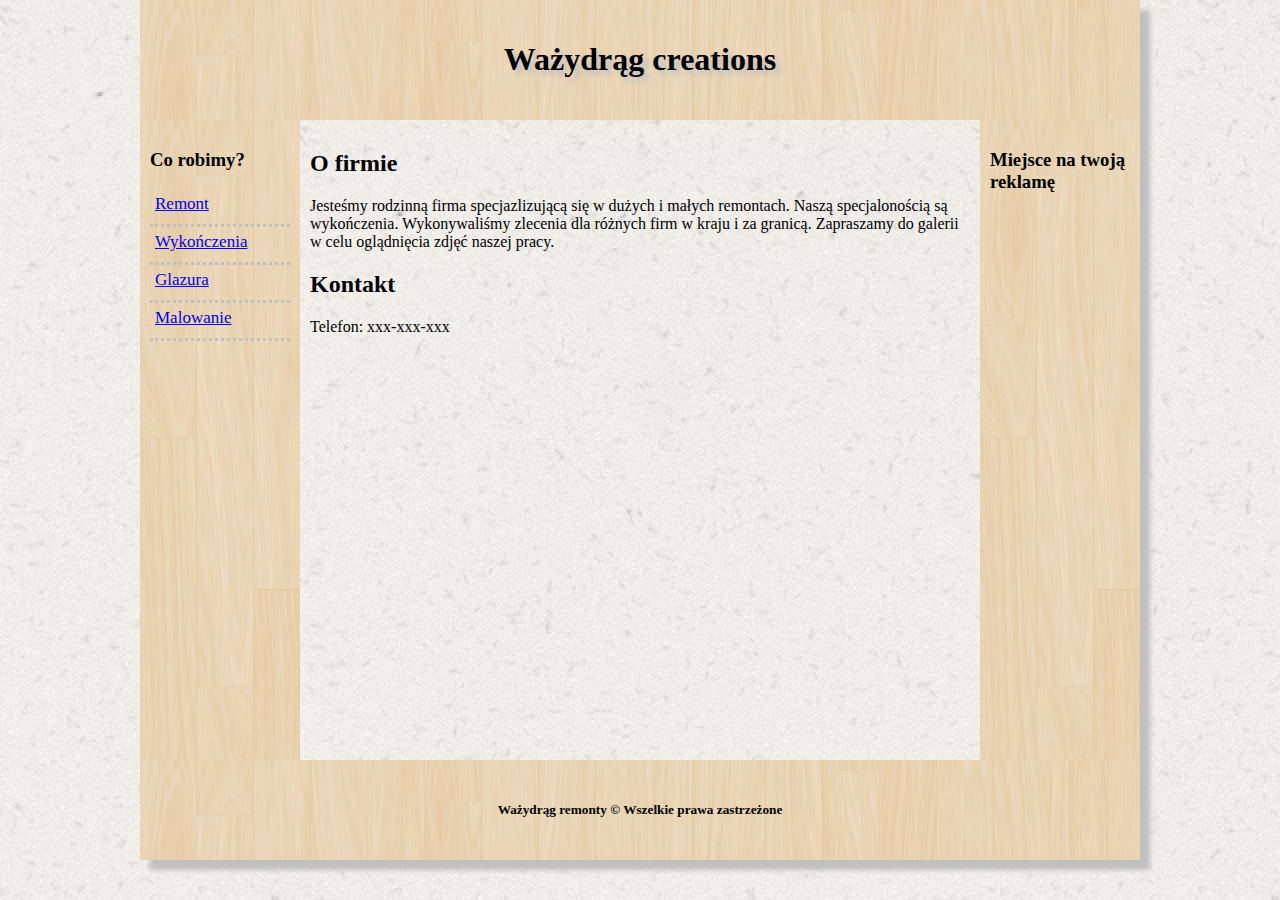
<file: index.html>
<!DOCTYPE HTMl>
<html lang="pl">
<head>
	<meta charset="utf-8"/>
	<title>Ważydrąg creations</title>
	<meta name="description" content="Usługi budowlane, remontowe, wykończeniowe"/>
	<meta name="keywords" content="budowlanka, remont, wykończenia, regipsy, tynki, malowanie, Brzesko, Kraków, Wieliczka"/>
	<meta http-equiv="X-UA-Compatible" content="IE=edge,chrome=1"/>
	<link rel="stylesheet" href="style.css" type="text/css"/>
</head>

<body>

<div id="container">
		<div id="logo">
		<h1>Ważydrąg creations</h1>
		</div>
		<div id="nav">
			
				<h3>Co robimy?</h3>
				<div class="option"><a href="remont.html">Remont</a></div>
				<div class="option"><a href="wykonczenia.html">Wykończenia</a></div>
				<div class="option"><a href="glazura.html">Glazura</a></div>
				<div class="option"><a href="malowanie.html">Malowanie</a></div>
				<div style="clear:both;"></div>
		
		
		</div>
	
		<div id="content">
		<h2>O firmie</h2>
		Jesteśmy rodzinną firma specjazlizującą się w dużych i małych remontach. Naszą specjalonością są wykończenia. Wykonywaliśmy zlecenia dla różnych firm w kraju i za granicą. Zapraszamy do galerii w celu oglądnięcia zdjęć naszej pracy.
		<h2>Kontakt</h2>
		Telefon:
		xxx-xxx-xxx 
		</div>
		<div id="ad">
			<h3>Miejsce na twoją reklamę</h3>
		</div>
		<div id="footer">
		<h5>Ważydrąg remonty &copy; Wszelkie prawa zastrzeżone</h5>
		</div>
	
	
		
</div>


</body>

</html>
</file>
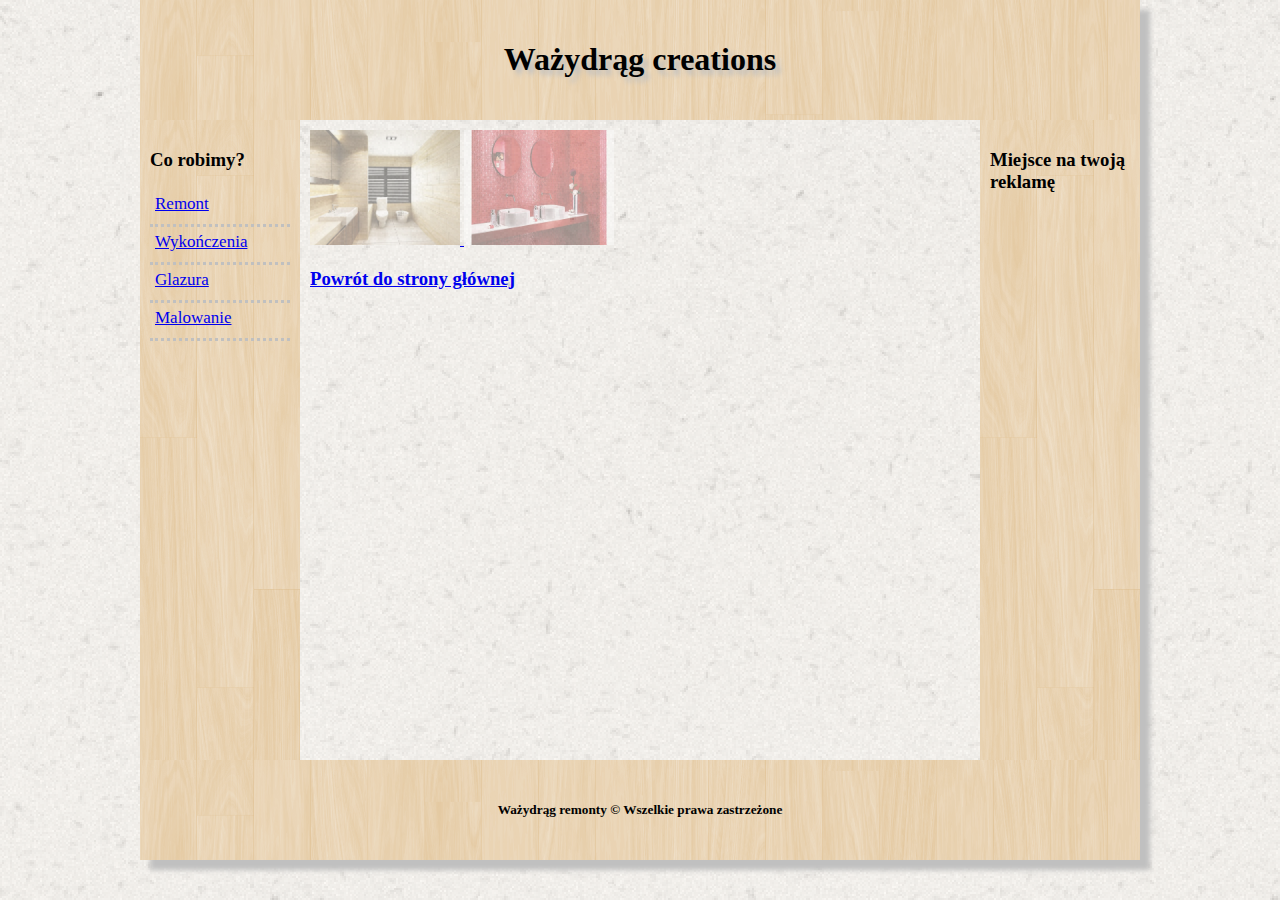
<file: glazura.html>
<!DOCTYPE HTMl>
<html lang="pl">
<head>
	<meta charset="utf-8"/>
	<title>Ważydrąg creations</title>
	<meta name="description" content="Usługi budowlane, remontowe, wykończeniowe"/>
	<meta name="keywords" content="budowlanka, remont, wykończenia, regipsy, tynki, malowanie, Brzesko, Kraków, Wieliczka"/>
	<meta http-equiv="X-UA-Compatible" content="IE=edge,chrome=1"/>
	<link rel="stylesheet" href="style.css" type="text/css"/>
</head>

<body>
	<div id="container">
		<div id="logo">
		<h1>Ważydrąg creations</h1>
		</div>
		<div id="nav">
		
		<h3>Co robimy?</h3>
				<div class="option"><a href="remont.html">Remont</a></div>
				<div class="option"><a href="wykonczenia.html">Wykończenia</a></div>
				<div class="option"><a href="glazura.html">Glazura</a></div>
				<div class="option"><a href="malowanie.html">Malowanie</a></div>
				<div style="clear:both;"></div>
		</div>
		
		<div id="content">
			<div class="img">
				<a href="glazura1.jpg">
				<img src="glazura1.jpg" width="150" height="115" alt="klematis">
				</a>
				<a href="glazura2.jpg">
				<img src="glazura2.jpg" width="150" height="115" alt="klematis">
				</a>
				</div>
		<h3><a href="index.html">Powrót do strony głównej</a></h3>
		</div>
		<div id="ad">
			<h3>Miejsce na twoją reklamę</h3>
		</div>
		<div id="footer">
		<h5>Ważydrąg remonty &copy; Wszelkie prawa zastrzeżone</h5>
		</div>
	
	
		
	</div>


</body>

</html>
</file>
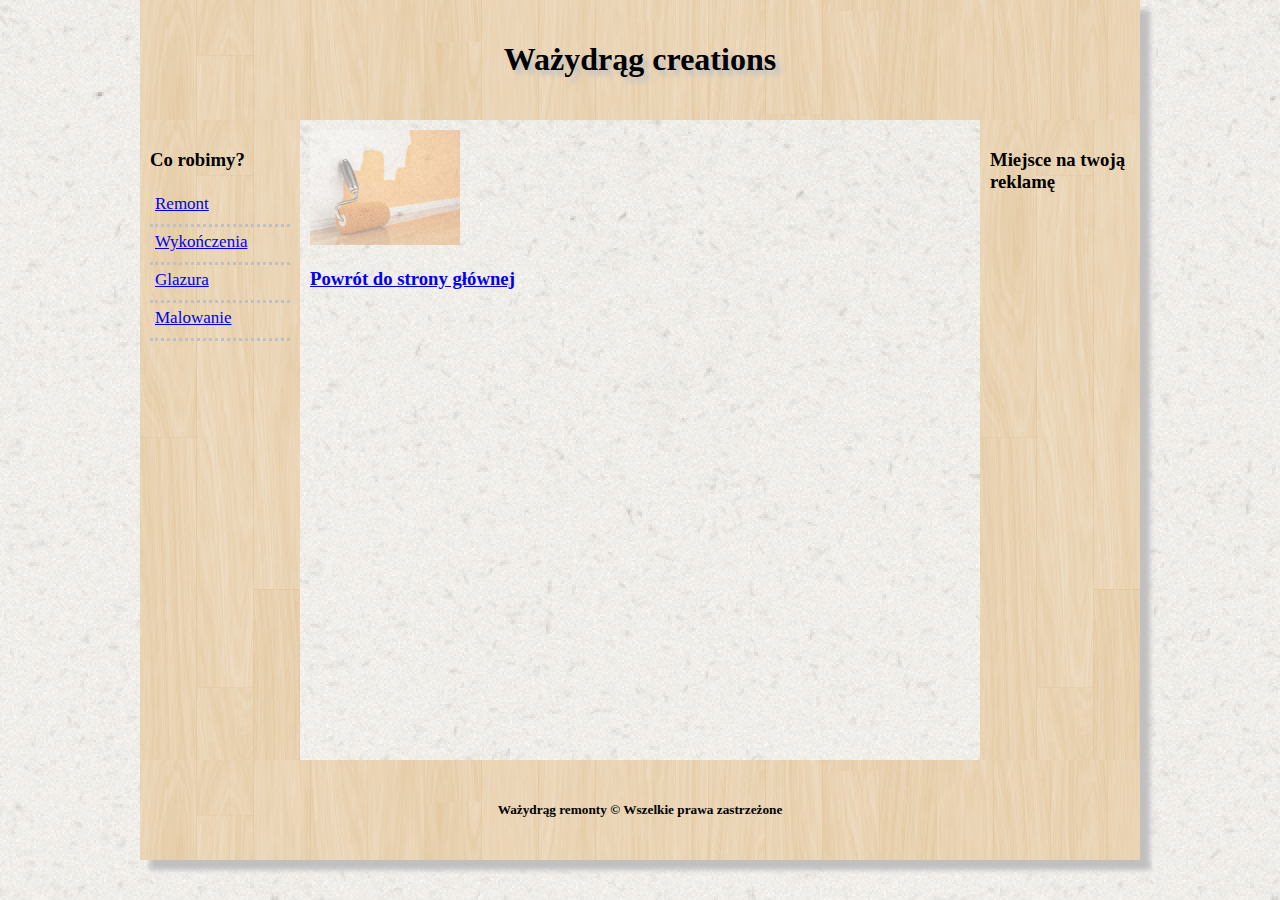
<file: malowanie.html>
<!DOCTYPE HTMl>
<html lang="pl">
<head>
	<meta charset="utf-8"/>
	<title>Ważydrąg creations</title>
	<meta name="description" content="Usługi budowlane, remontowe, wykończeniowe"/>
	<meta name="keywords" content="budowlanka, remont, wykończenia, regipsy, tynki, malowanie, Brzesko, Kraków, Wieliczka"/>
	<meta http-equiv="X-UA-Compatible" content="IE=edge,chrome=1"/>
	<link rel="stylesheet" href="style.css" type="text/css"/>
</head>

<body>
	<div id="container">
		<div id="logo">
		<h1>Ważydrąg creations</h1>
		</div>
		<div id="nav">
		
		<h3>Co robimy?</h3>
				<div class="option"><a href="remont.html">Remont</a></div>
				<div class="option"><a href="wykonczenia.html">Wykończenia</a></div>
				<div class="option"><a href="glazura.html">Glazura</a></div>
				<div class="option"><a href="malowanie.html">Malowanie</a></div>
				<div style="clear:both;"></div>
		</div>
	
		<div id="content">
			<div class="img">
				<a href="malowanie.jpg">
				<img src="malowanie.jpg" width="150" height="115" alt="klematis">
				</a>
			</div>
		<h3><a href="index.html">Powrót do strony głównej</a></h3>
		</div>
		<div id="ad">
			<h3>Miejsce na twoją reklamę</h3>
		</div>
		<div id="footer">
		<h5>Ważydrąg remonty &copy; Wszelkie prawa zastrzeżone</h5>
		</div>
	
	
		
	</div>


</body>

</html>
</file>
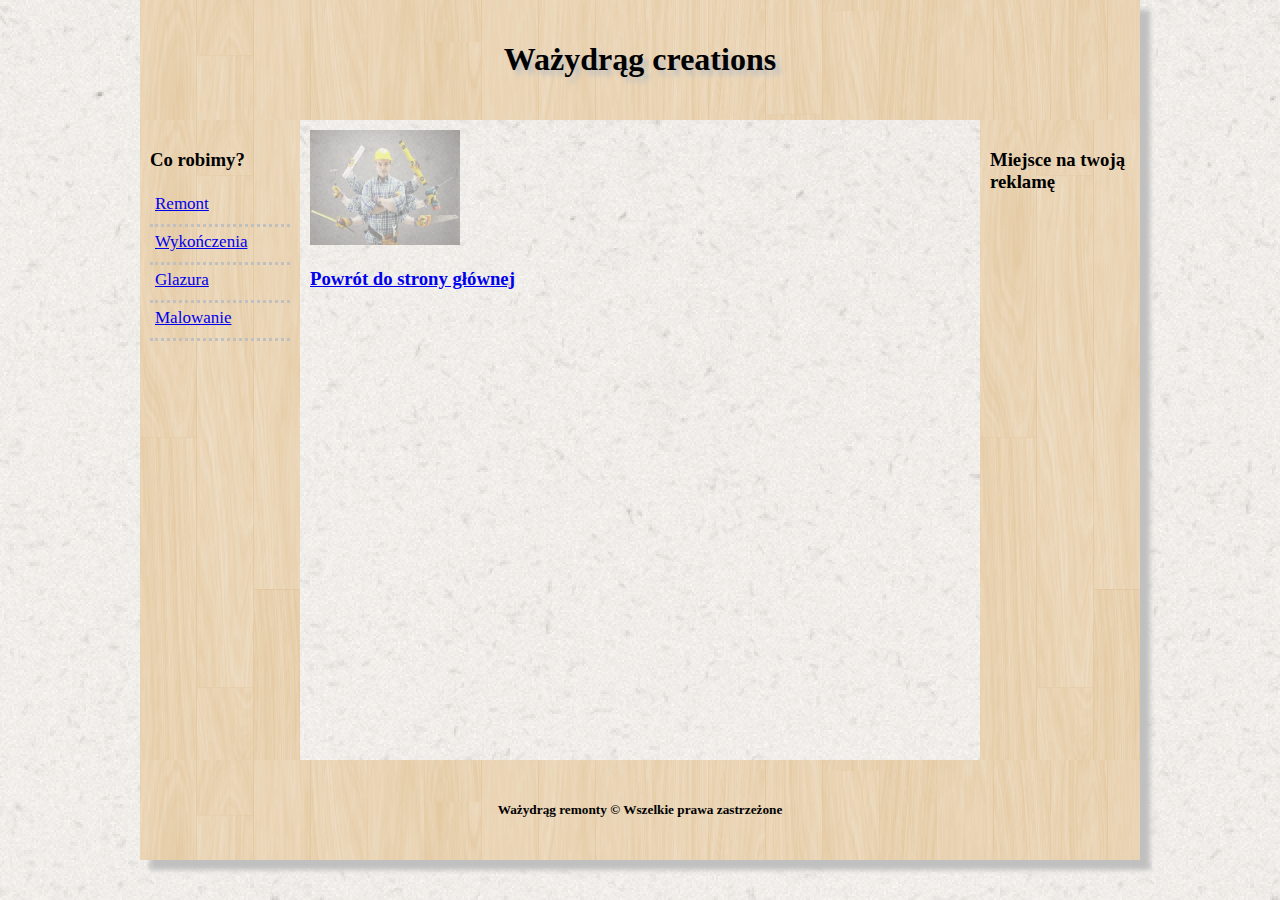
<file: remont.html>
<!DOCTYPE HTMl>
<html lang="pl">
<head>
	<meta charset="utf-8"/>
	<title>Ważydrąg creations</title>
	<meta name="description" content="Usługi budowlane, remontowe, wykończeniowe"/>
	<meta name="keywords" content="budowlanka, remont, wykończenia, regipsy, tynki, malowanie, Brzesko, Kraków, Wieliczka"/>
	<meta http-equiv="X-UA-Compatible" content="IE=edge,chrome=1"/>
	<link rel="stylesheet" href="style.css" type="text/css"/>
</head>

<body>
	<div id="container">
		<div id="logo">
		<h1>Ważydrąg creations</h1>
		</div>
		<div id="nav">

		<h3>Co robimy?</h3>
			
				<div class="option"><a href="remont.html">Remont</a></div>
				<div class="option"><a href="wykonczenia.html">Wykończenia</a></div>
				<div class="option"><a href="glazura.html">Glazura</a></div>
				<div class="option"><a href="malowanie.html">Malowanie</a></div>
				<div style="clear:both;"></div>
			
		</div>
	
		<div id="content">
			<div class="img">
				<a href="remont.jpg">
				<img src="remont.jpg" width="150" height="115" alt="klematis">
				</a>
			</div>
		<h3><a href="index.html">Powrót do strony głównej</a></h3>
		</div>
		<div id="ad">
			<h3>Miejsce na twoją reklamę</h3>
		</div>
		<div id="footer">
		<h5>Ważydrąg remonty &copy; Wszelkie prawa zastrzeżone</h5>
		</div>
	
	
		
	</div>


</body>

</html>
</file>
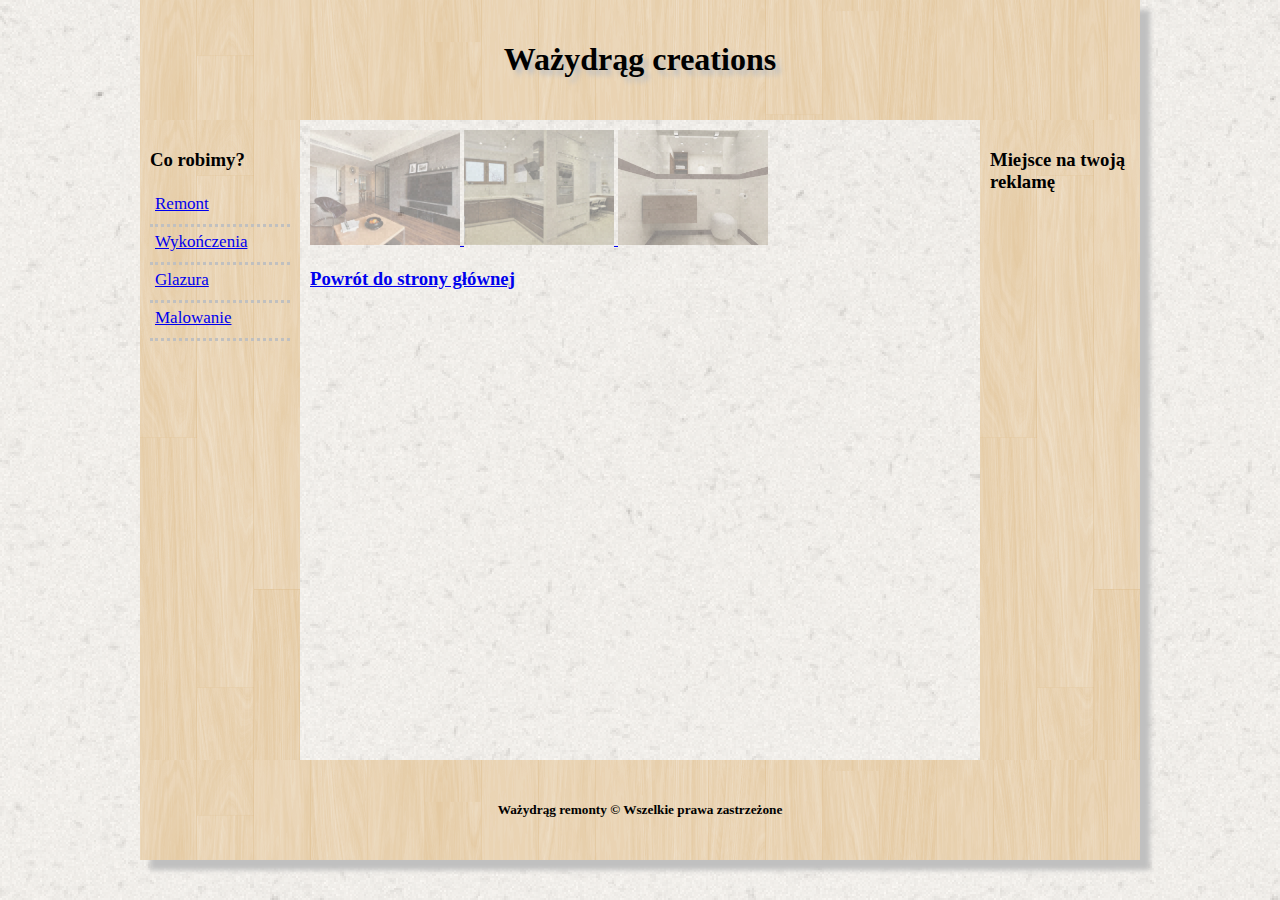
<file: wykonczenia.html>
<!DOCTYPE HTMl>
<html lang="pl">
<head>
	<meta charset="utf-8"/>
	<title>Ważydrąg creations</title>
	<meta name="description" content="Usługi budowlane, remontowe, wykończeniowe"/>
	<meta name="keywords" content="budowlanka, remont, wykończenia, regipsy, tynki, malowanie, Brzesko, Kraków, Wieliczka"/>
	<meta http-equiv="X-UA-Compatible" content="IE=edge,chrome=1"/>
	<link rel="stylesheet" href="style.css" type="text/css"/>
</head>

<body>
	<div id="container">
		<div id="logo">
		<h1>Ważydrąg creations</h1>
		</div>
		<div id="nav">
		
		<h3>Co robimy?</h3>
				<div class="option"><a href="remont.html">Remont</a></div>
				<div class="option"><a href="wykonczenia.html">Wykończenia</a></div>
				<div class="option"><a href="glazura.html">Glazura</a></div>
				<div class="option"><a href="malowanie.html">Malowanie</a></div>
				<div style="clear:both;"></div>
			
		</div>
	
		<div id="content">
			<div class="img">
				<a href="wykonczenia.jpg">
				<img src="wykonczenia.jpg" width="150" height="115" alt="klematis">
				</a>
				<a href="wykonczenia1.jpg">
				<img src="wykonczenia1.jpg" width="150" height="115" alt="klematis">
				</a>
				<a href="wykonczenia2.jpg">
				<img src="wykonczenia2.jpg" width="150" height="115" alt="klematis">
				</a>
			</div>
		<h3><a href="index.html">Powrót do strony głównej</a></h3>
		</div>
		<div id="ad">
			<h3>Miejsce na twoją reklamę</h3>
		</div>
		<div id="footer">
		<h5>Ważydrąg remonty &copy; Wszelkie prawa zastrzeżone</h5>
		</div>
	
	
		
	</div>


</body>

</html>
</file>
<file: style.css>
body
{
	background-image: url("kamien.png");
	margin: 0 auto;
}

#container
{
	width: 1000px;
	margin-left: auto;
	margin-right: auto;
	box-shadow: 10px 10px 5px #C0C0C0;
}
#logo
{
	background-image: url("drewno.png");
	text-align: center;
	padding: 20px;
	text-shadow: 5px 5px 5px #C0C0C0;
}
#nav
{
	float: left;
	background-image: url("drewno.png");
	width: 140px;
	min-height: 620px;
	padding: 10px
}

#content
{
	background-image: url("kamien.png");
	float: left;
	padding: 10px;
	width: 660px;
	min-height: 620px;
}

#ad
{
	float: left;
	width: 140px;
	min-height: 620px;
	padding: 10px;
	background-image: url("drewno.png");
}

#footer
{
	clear: both;
	background-image: url("drewno.png");
	padding: 20px;
	text-align: center;
}
#h1
{	
	text-shadow: 5px 5px 5px grey;
}
.option
{
	height: 25px;
	font-size: 17px;
	padding: 5px;
	border-bottom: 3px dotted #C0C0C0;
}
.option:hover
{
	background-color: #C0C0C0;
	cursor: pointer;
	opacity: 0.5;
}
img
{
	opacity: 0.4;
	filter: alpha(opacity=40);
}
img:hover
{
	opacity: 1.0;
	filter: alpha(opacity=100);
}
</file>
